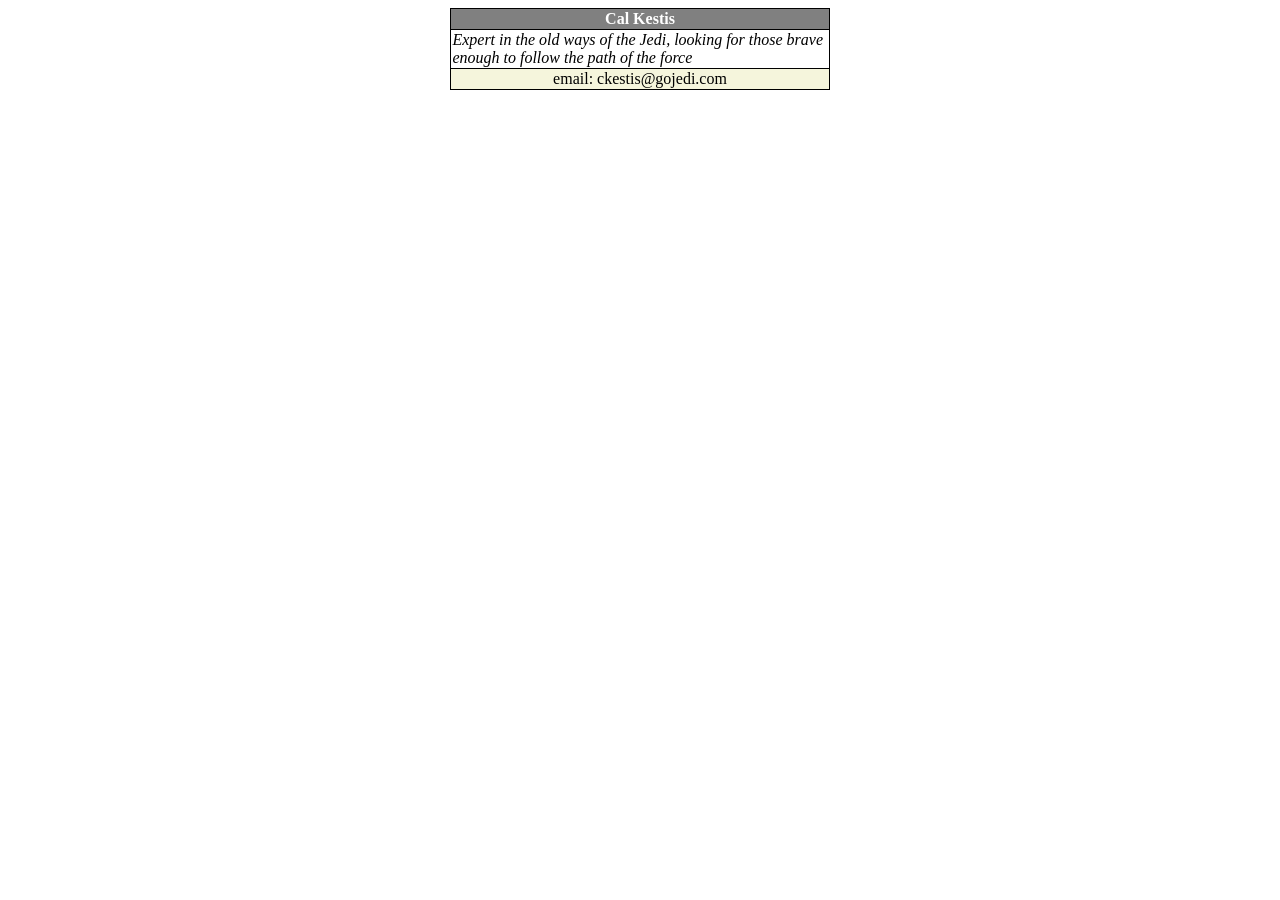
<file: Pregunta1/index.html>
<!DOCTYPE html>
<html lang="en">
<head>
    <meta charset="UTF-8">
    <meta name="viewport" content="width=device-width, initial-scale=1.0">
    <title>Cal Kestis</title>
    <link rel="stylesheet" href="estilo.css">    
</head>
<body>
    <table>
        <tr class="name">
          <th class="c">Cal Kestis</th>
        </tr>
        <tr class="p">
          <td><i>Expert in the old ways of the Jedi, looking for those brave enough 
            to follow the path of the force</i></td>
        </tr>
        <tr class="email">
          <td>email: ckestis@gojedi.com</td>
        </tr>
      </table>
    
      <div>
        <p></p>
      </div>
</body>
</html>
</file>
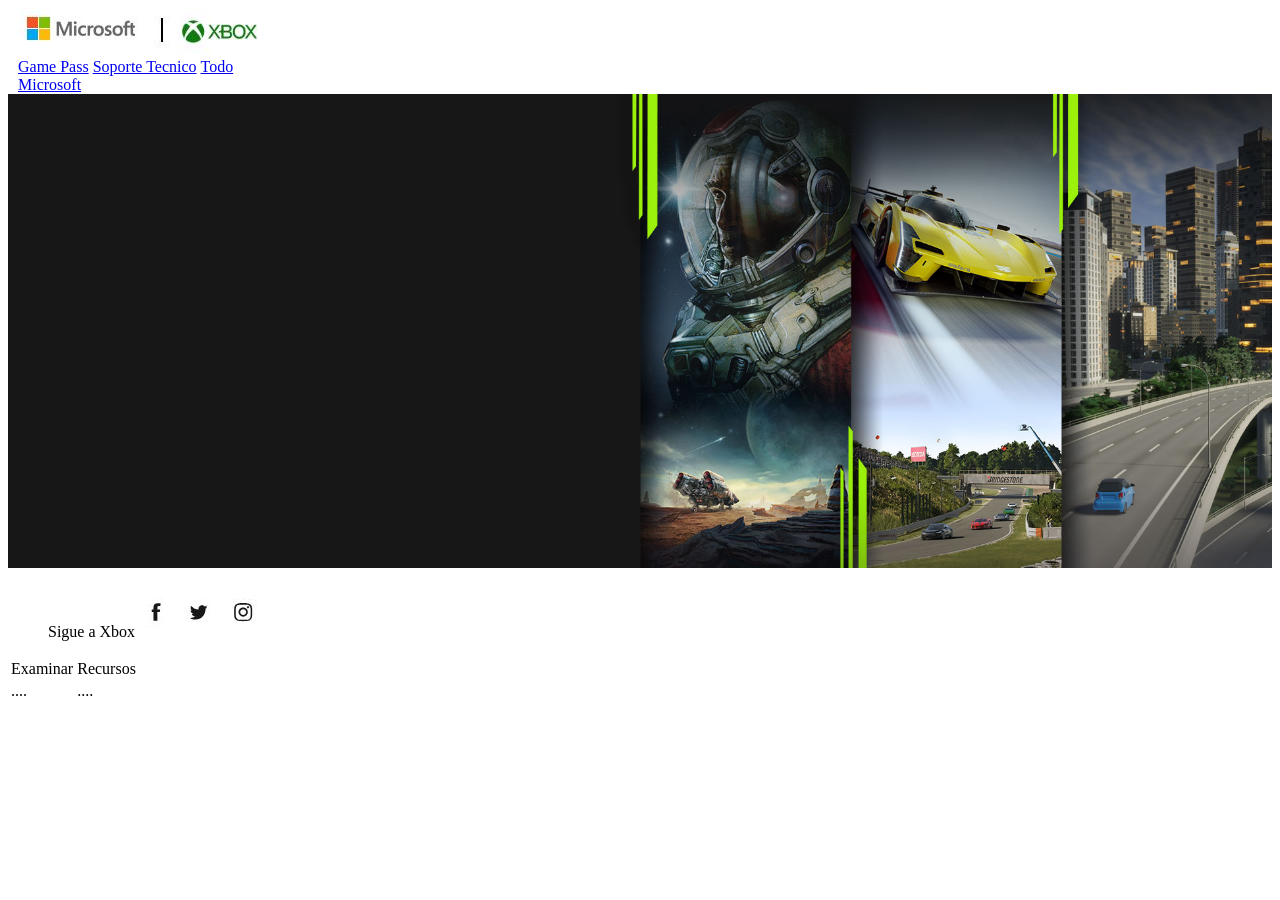
<file: Pregunta2/index2.html>
<!DOCTYPE html>
<html lang="en">
<head>
    <meta charset="UTF-8">
    <meta name="viewport" content="width=device-width, initial-scale=1.0">
    <title>Document</title>
    <link rel="stylesheet" href="estilo2.css">
</head>
<body>
    <div>
        <aside>
            <ul>
                <li>
                    <img src="logo.JPG" alt="logo" class="logo">
                </li>
                <li>
                    <a href="#header">Game Pass</a>
                </li>
                <li>
                    <a href="#header">Soporte Tecnico</a>
                </li>
                <li>
                    <a href="#header">Todo Microsoft</a>
                </li>
            </ul>
            
        </aside>
    </div>
    <div >
        <img src="banner.jpg" alt="banner" class="foto1">
    </div>
    <div>
        <ul>
            <li>
                Sigue a Xbox
            </li>
            <li>
                <img src="facebook.JPG" alt="fb">
            </li>
            <li>
                <img src="twitter.JPG" alt="tw">
            </li>
            <li>
                <img src="instagram.JPG" alt="ig">
            </li>
        </ul>
    </div>
    <div>
        <footer>
            <table>
                <tr>
                    <td>Examinar</td>
                    <td>Recursos</td>
                  </tr>
                  <tr>
                    <td>....</td>
                    <td>....</td>
                  </tr>
            </table>
        </footer>
    </div>
    
</body>
</html>
</file>
<file: Pregunta1/estilo.css>
table, td, th {
    border: 1px solid;
}
  
table {
    width: 30%;
    border-collapse: collapse;
    margin: auto;
  }
.name{
    background-color: grey;
    text-align: center;
}
.c{
    color: white;
    border-color: black;
}
.email{
    background-color: beige;
    text-align: center;
}
</file>
<file: Pregunta2/estilo2.css>
div{
    display: block;
    unicode-bidi: isolate;
}
.logo{
    display: inline-block;
}
aside {
    background-color: white;
    width: 45px;
    height: 100%;
    align-content: end;
    display: flex;
    flex-wrap: wrap;
    unicode-bidi: isolate;
}
aside ul {
    list-style-type: none;
    margin: 0px;
    padding: 0px;
    margin-left: 10px;
    margin-right: 10px;
}
li {
    display: inline;
    text-align: -webkit-match-parent;
    unicode-bidi: isolate;
}

.foto1{
    margin-left: 0;
    background-size: contain;
    max-width: 100%;
    height: auto;
}
</file>
